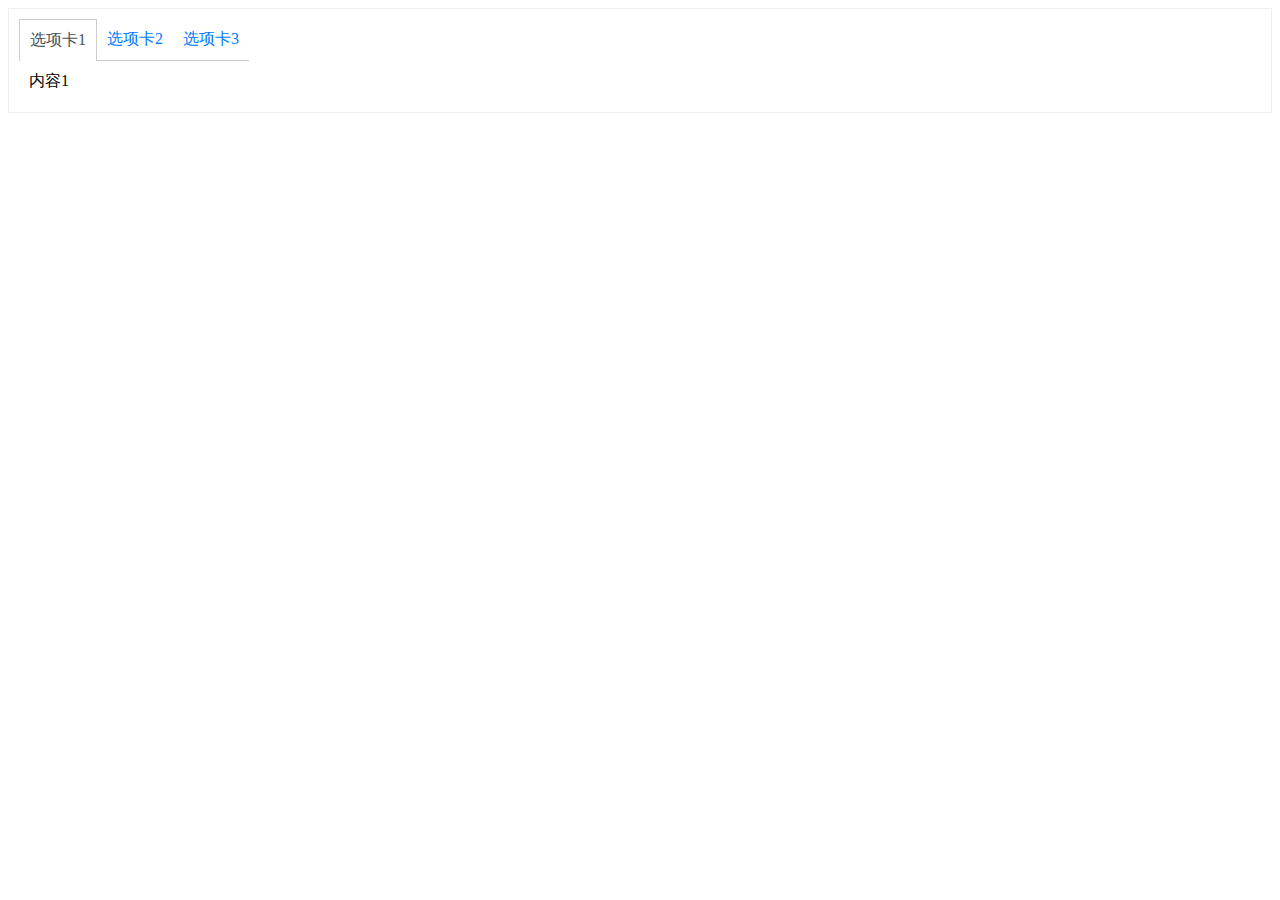
<file: js-component-tab/示例.html>
<!DOCTYPE html>
<!--
Created using JS Bin
http://js.jirengu.com

Copyright (c) 2018 by Xiaobei-QuQ (http://js.jirengu.com/pusuj/1/edit)

Released under the MIT license: http://jsbin.mit-license.org
-->
<meta name="robots" content="noindex">
<html>
<head>
<script src="https://code.jquery.com/jquery-2.1.1.min.js"></script>
  <meta charset="utf-8">
  <title>Tab组件</title>
<style id="jsbin-css">
ol,li {
  list-style: none;
  margin: 0;
  padding: 0;
}

.tabs {
  padding: 10px;
  border: 1px solid #eee;
}
.tabs-bar {
  display: flex;
}
.tabs-bar>li {
  cursor: pointer;
  padding: 10px;
  border-bottom: 1px solid #ccc;
  color: #007bff;
}
.tabs-bar>li.active {
  border: 1px solid #ccc;
  border-bottom: none;
  color: #495057;
}
.tabs-content>li {
  display: none;
  margin: 10px;
}
.tabs-content>li.active {
  display: block;
}
</style>
</head>
<body>
  <div class="tabs-1 tabs">
    <ol class='tabs-bar'>
      <Li>选项卡1</Li>
      <Li>选项卡2</Li>
      <Li>选项卡3</Li>
    </ol>
    <ol class='tabs-content'>
      <li>内容1</li>
      <li>内容2</li>
      <li>内容3</li>
    </ol>
  </div>
<script id="jsbin-javascript">
function Tab (node){
  this.elements = $(node)
  this.init()
  this.bind()
}

Tab.prototype = {
    constructor: Tab,
    init: function(){
      this.elements.each(function(index,element){
        $(element).children('.tabs-bar').children('li').eq(0).addClass('active')
        $(element).children('.tabs-content').children('li').eq(0).addClass('active')
      })
    },
    bind: function(){
      this.elements.on('click','.tabs-bar>li',function(e){
        var $li = $(e.currentTarget)
        $li.addClass('active').siblings().removeClass('active')
        var index = $li.index()
        var $content = $li.closest('.tabs').find('.tabs-content>li').eq(index)
        $content.addClass('active').siblings().removeClass('active')
      })
    },
}

var tab1 = new Tab('.tabs-1');
// var tab2 = new Tab();
</script>
</body>
</html>
</file>
